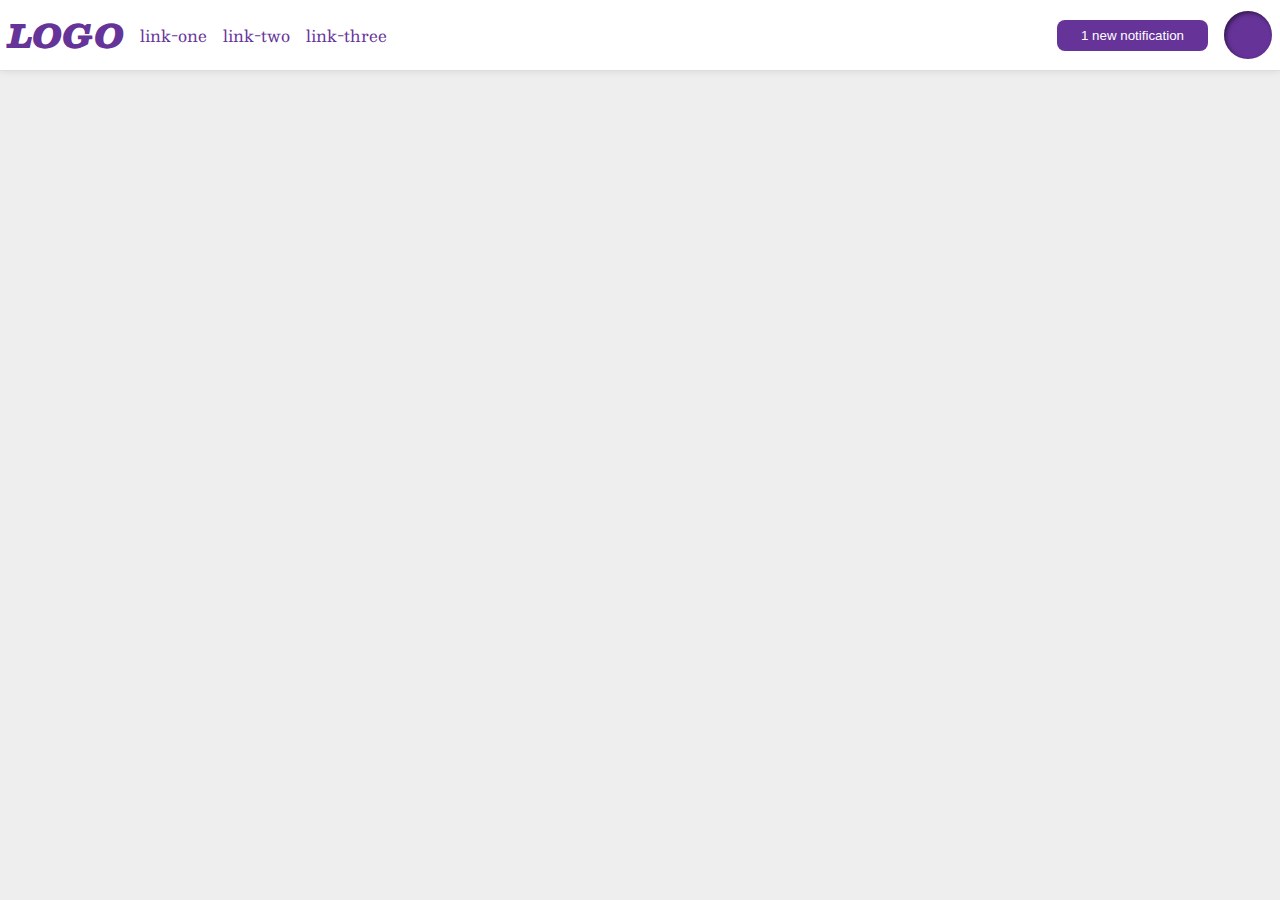
<file: flex/03-flex-header-2/index.html>
<!DOCTYPE html>
<html lang="en">
<head>
  <meta charset="UTF-8">
  <meta http-equiv="X-UA-Compatible" content="IE=edge">
  <meta name="viewport" content="width=device-width, initial-scale=1.0">
  <title>Flex Header 2</title>
  <link rel="stylesheet" href="style.css">
</head>
<body>
  <div class="header">
    <div class="left">
      <div class="logo">
        LOGO
      </div>
      <ul class="links">
        <li><a href="google.com">link-one</a></li>
        <li><a href="google.com">link-two</a></li>
        <li><a href="google.com">link-three</a></li>
      </ul>
    </div>
    <div class="right">
      <button class="notifications">
        1 new notification
      </button>
      <div class="profile-image"></div>
    </div>
  </div>
</body>
</html>
</file>
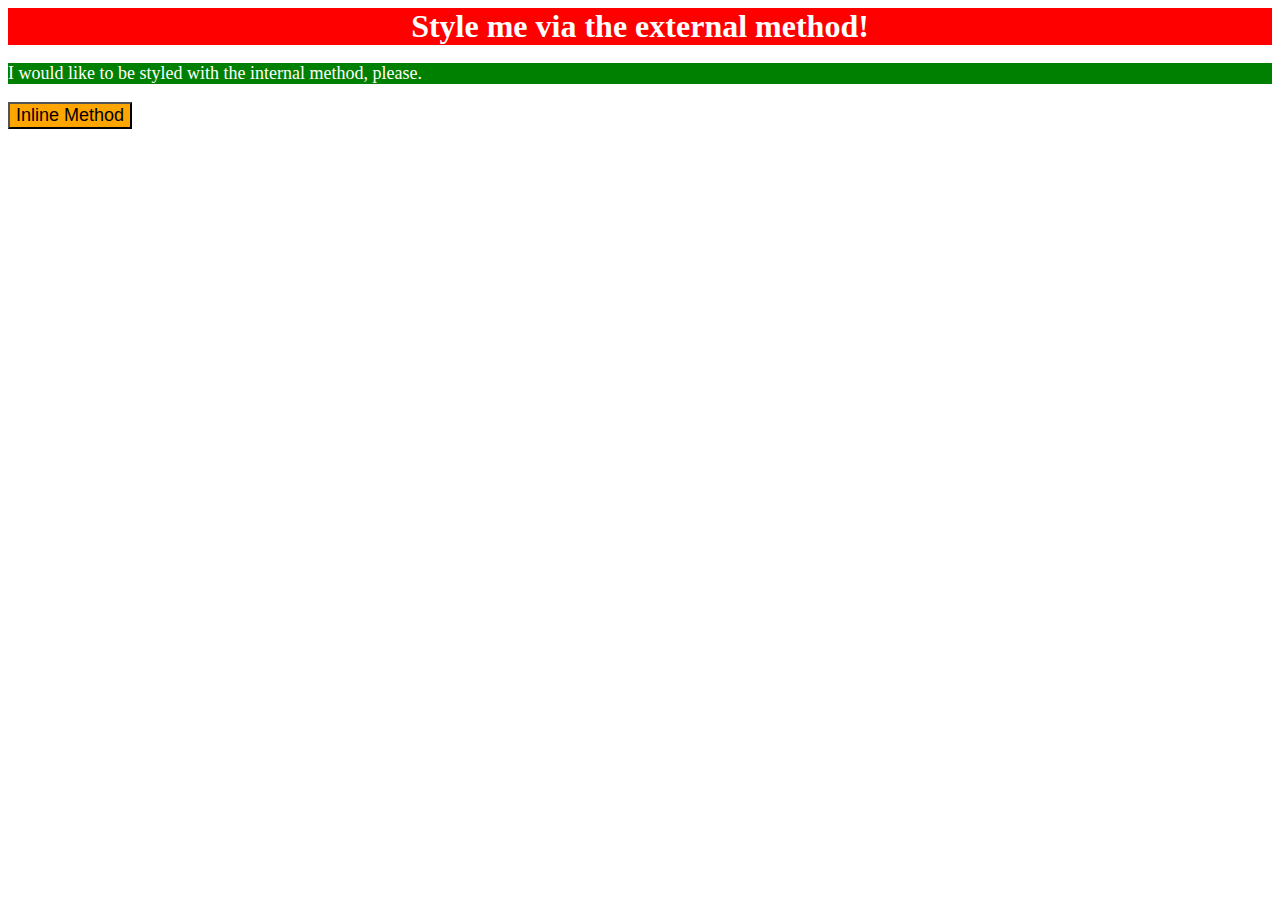
<file: foundations/01-css-methods/index.html>
<!DOCTYPE html>
<html lang="en">
<head>
  <meta charset="UTF-8">
  <link rel="stylesheet" href="./styles.css">
  <style>
    p {
      color: white;
      background-color: green;
      font-size: 18px;
    }
  </style>
  <title>Methods for Adding CSS</title>
</head>
<body>
  <div>Style me via the external method!</div>
  <p>I would like to be styled with the internal method, please.</p>
  <button style="background-color: orange; font-size: 18px;">Inline Method</button>
</body>
</html>
</file>
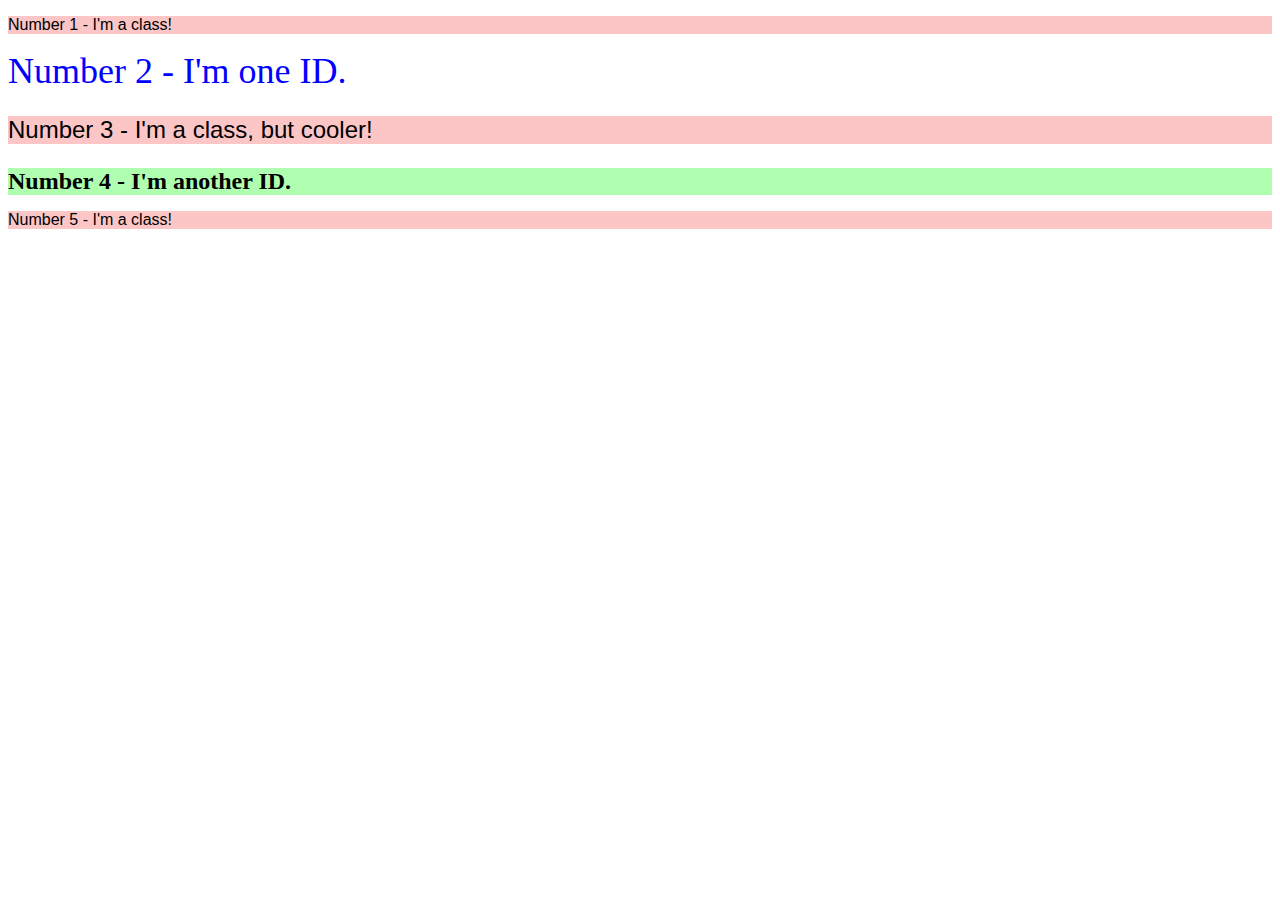
<file: foundations/02-class-id-selectors/index.html>
<!DOCTYPE html>
<html lang="en">
<head>
  <meta charset="UTF-8">
  <meta http-equiv="X-UA-Compatible" content="IE=edge">
  <meta name="viewport" content="width=device-width, initial-scale=1.0">
  <title>Class and ID Selectors</title>
  <link rel="stylesheet" href="style.css">
</head>
<body>
  <p class="odd">Number 1 - I'm a class!</p>
  <div id="blue">Number 2 - I'm one ID.</div>
  <p class=" odd oddly-cool">Number 3 - I'm a class, but cooler!</p>
  <div id="fouth_element">Number 4 - I'm another ID.</div>
  <p class="odd">Number 5 - I'm a class!</p>
</body>
</html>
</file>
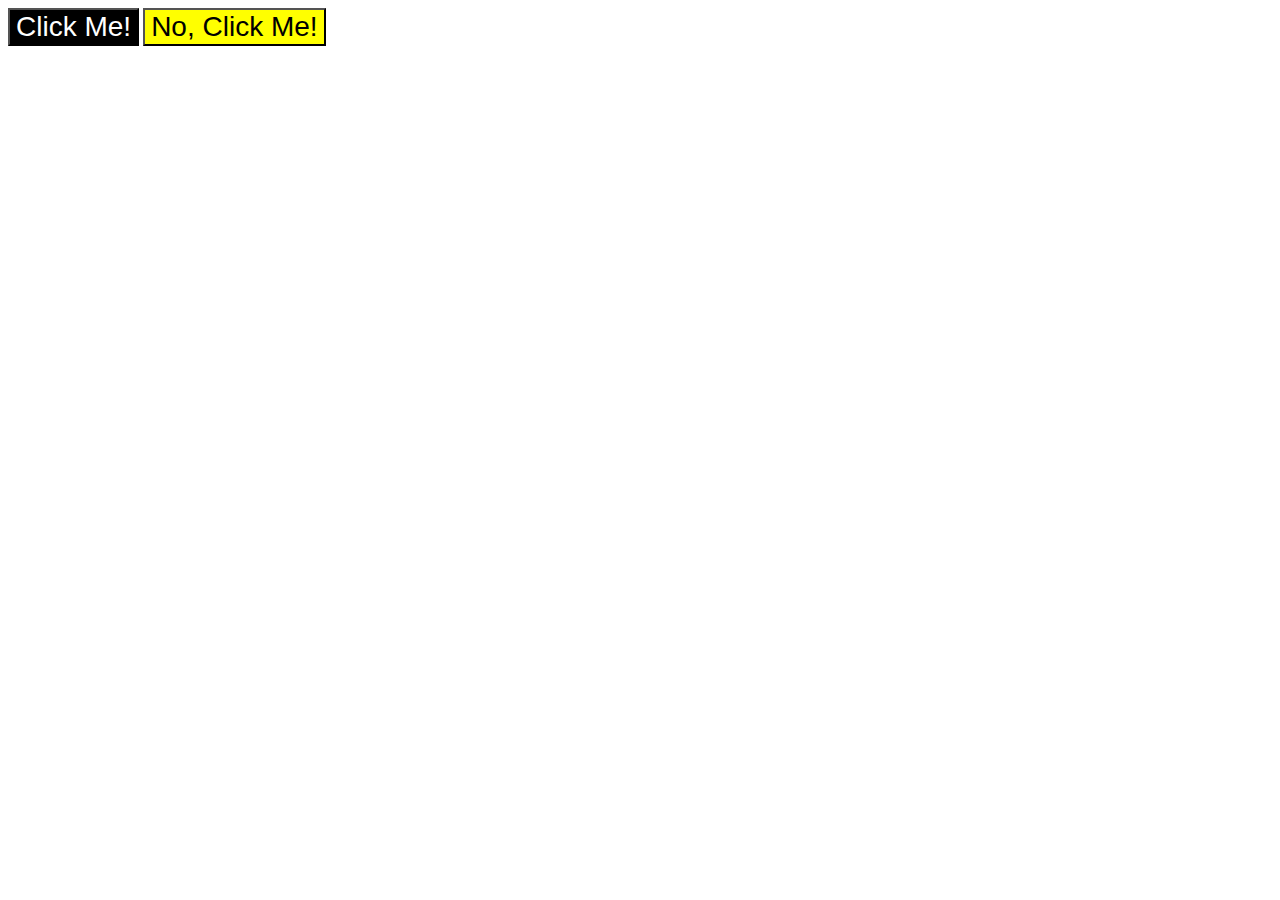
<file: foundations/03-grouping-selectors/index.html>
<!DOCTYPE html>
<html lang="en">
<head>
  <meta charset="UTF-8">
  <meta http-equiv="X-UA-Compatible" content="IE=edge">
  <meta name="viewport" content="width=device-width, initial-scale=1.0">
  <title>Grouping Selectors</title>
  <link rel="stylesheet" href="style.css">
</head>
<body>
  <button class="first-element">Click Me!</button>
  <button class="second-element">No, Click Me!</button>
</body>
</html>
</file>
<file: flex/03-flex-header-2/style.css>
/* this is some magical font-importing.  
you'll learn about it later. */
@import url('https://fonts.googleapis.com/css2?family=Besley:ital,wght@0,400;1,900&display=swap');

body {
  margin: 0;
  background: #eee;
  font-family: Besley, serif;
}

.header {
  background: white;
  border-bottom: 1px solid #ddd;
  box-shadow: 0 0 8px rgba(0,0,0,.1);
  display: flex;
  justify-content: space-between;
  align-items: center;
  padding: 8px;
}

.profile-image {
  background: rebeccapurple;
  box-shadow: inset 2px 2px 4px rgba(0,0,0,.5);
  border-radius: 50%;
  width: 48px;
  height:  48px;
}

.logo {
  color: rebeccapurple;
  font-size: 32px;
  font-weight: 900;
  font-style: italic;
}


button {
  border: none;
  border-radius: 8px;
  background: rebeccapurple;
  color: white;
  padding: 8px 24px;
}

a {
  /* this removes the line under our links */
  text-decoration: none;
  color: rebeccapurple;
}

ul {
  list-style-type: none;
  display: flex;
  margin: 0;
  padding: 0;
  gap: 16px;
}

.left, .right {
  display: flex;
  align-items: center;
  gap: 16px;
}
</file>
<file: foundations/01-css-methods/styles.css>
div {
    color:white;
    background-color: red;
    font-size: 32px;
    font-weight: bold;
    text-align: center;
}
</file>
<file: foundations/02-class-id-selectors/style.css>
.odd {
    background-color: rgb(253, 198, 198);
    font-family: verdana, sans-serif;
}

.oddly-cool {
    font-size: 24px;
}

#blue {
    color: #00f;
    font-size: 36px;
}

#fouth_element {
    background-color: rgb(176, 255, 176);
    font-size: 24px;
    font-weight: bold;
}
</file>
<file: foundations/03-grouping-selectors/style.css>
.first-element {
    background-color: black;
    color: white;
}

.second-element {
    background-color: yellow;
}

.first-element,
    .second-element {
        font-size: 28px;
        font-family: Helvetica, 'Times New Roman', sans-serif;
    }
</file>
